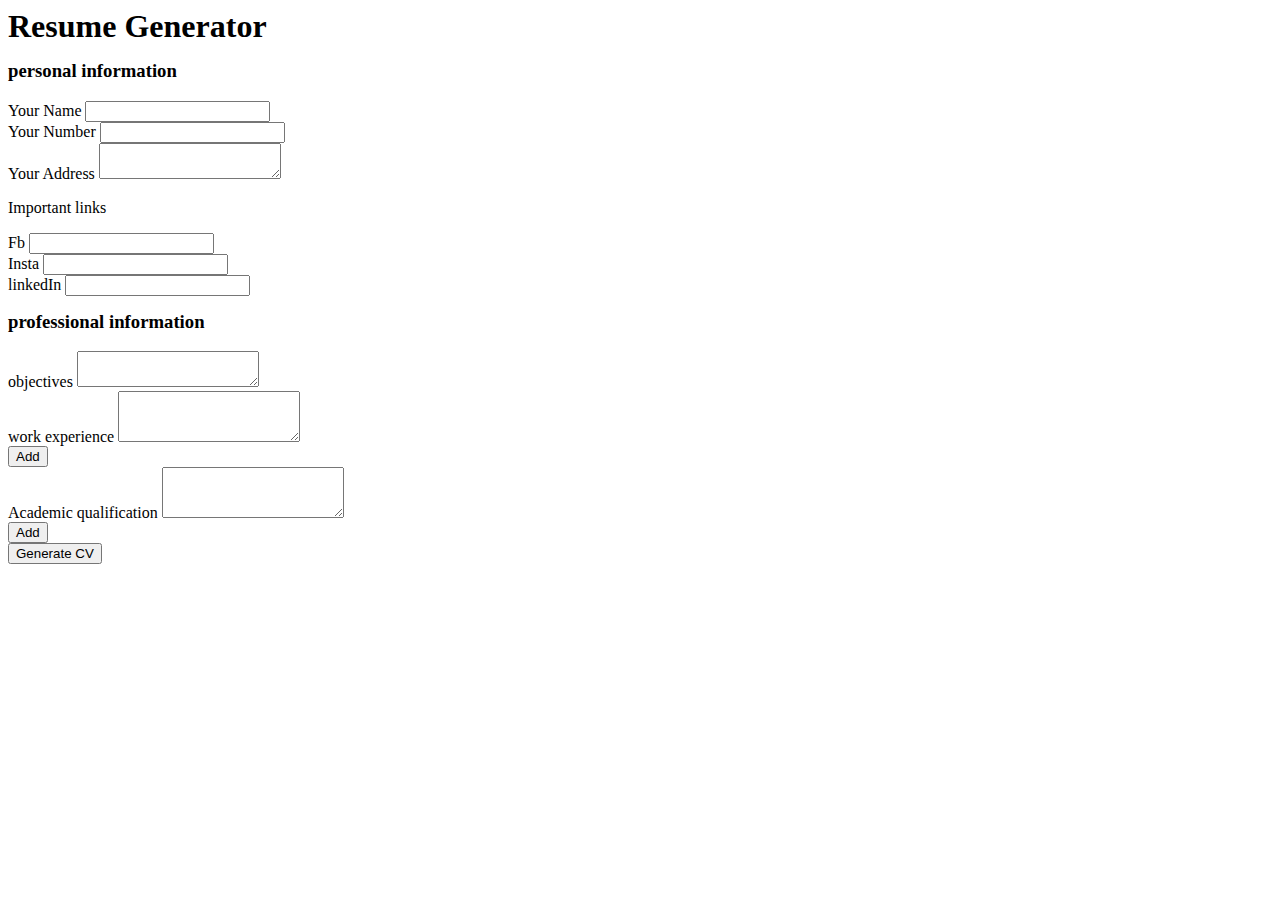
<file: index.html>
<!DOCTYPE html>
<html lang="en">
<head>
    <meta charset="UTF-8">
    <meta http-equiv="X-UA-Compatible" content="IE=edge">
    <meta name="viewport" content="width=device-width, initial-scale=1.0">
    <title>Resume Gen</title>
    <link href="https://cdn.jsdelivr.net/npm/bootstrap@5.0.2/dist/css/bootstrap.min.css" rel="stylesheet" integrity="sha384-EVSTQN3/azprG1Anm3QDgpJLIm9Nao0Yz1ztcQTwFspd3yD65VohhpuuCOmLASjC" crossorigin="anonymous" />
    <link rel="stylesheet" href="style.css" />
</head>
<body>
    <div class="container"id="cv-form">
        <h1 class="text-center">Resume Generator</h1>
    <div class="row">
        <div class="col-md-6">
            <h3>personal information</h3>
            <div class="formg">
                <label for="nameField">Your Name</label>
                <input type="text" id="nameField" class="form-control" />
            </div>
            <div class="formg mt-2">
                <label for="contactField">Your Number</label>
                <input type="text" id="contactField" class="form-control" />
            </div>
            <div class="formg mt-2">
                <label for="addressField">Your Address</label>
                <textarea row="10" type="text" id="addressField" class="form-control" ></textarea>
            </div>
            <p class="sec-text">Important links</p>
            <div class="formg mt-2"> 
                <label for="fbField">Fb</label>
                <input type="text" id="fbField" class="form-control" />
            </div>
            <div class="formg mt-2">
                <label for="instaField">Insta</label>
                <input type="text" id="instaField" class="form-control" />
            </div>
            <div class="formg mt-2">
                <label for="linkedinField">linkedIn</label>
                <input type="text" id="linkedinField" class="form-control" />
            </div>
           
        </div>
    <div class="col-md-6">
        <h3>professional information</h3>
        <div class="formg mt-2">
            <label for="objectives">objectives</label>
            <textarea id="objField" row="10" type="text" id="objectives" class="form-control wefield" ></textarea>
        </div>
        <div class="formg mt-2" id="we">
            <label for="exp">work experience</label>
            
            <textarea rows="3" type="text" id="exp" class="form-control wefield" ></textarea>
            
            <div class="container text-center mt-2" id="weAddButton">

                <button onclick="addnewwefield()" btn btn-primary btn-sm mt-3" id="weAddButton">Add</button>
             </div>

        </div>
        <div class="formg mt-2" id="aq">
            <label for="acd">Academic qualification</label>
            
            <textarea rows="3" type="text" id="acd" class="form-control aqfield" ></textarea>
            
            <div class="container text-center" id="aqAddButton">

                <button onclick="addnewaqfield()" class="btn btn-primary btn-sm mt-3" id="aqAddButton">Add</button>
            </div>

        </div>


    </div>
    </div>
    <div class="container mt-3  text-center">
        <button onclick="generateCV()" class="btn btn-primary btn-lg">Generate CV</button>
    </div>
    </div>
    
    <div class="container" id="cv-template">
        <div class="row">
            <div class="col-md-4 text-center py-5 background">
                <img src="profile-user.png" alt="" class="img-fluid myimg"> 

                <div class="container">
                    <p id="nameT1">fsdfdfffffgdggg</p>
                    <p id="contactT">98546655656</p>
                    <p id="addressT">sdfgfgggggggggrgr</p>
                    
                    <hr />
                    <p><a id="fbT" href="#">my fb</a></p>
                    <p><a id="instaT" href="#">my insta</a></p>
                    <p><a id="linkedT" href="#">my linkedin</a></p>



                </div>
            </div>
            <div class="col-md-8 py-5">
                <h1 id="nameT2" class="text-center" style="font-weight: 980;">Name</h1>

                <div class="card mt-4">
                    <div class="card-header background">
                        <h3>Objective</h3>
                    </div>
                    <div class="card-body">
                        <p id="objectiveT">Lorem ipsum dolor sit amet consectetur adipisicing elit. Eligendi debitis esse dolor quo alias enim quia ea
                            
                            consequuntur aperiam, et architecto fugit ad magni corrupti deserunt aliquid sequi hic quae.</p>
                    </div>
                </div>

                <div class="card mt-4">
                    <div class="card-header background">
                        <h3>Work Experience</h3>
                    </div>
                    <div class="card-body">
                        <ul id="weT">
                            <li>Lorem ipsum dolor sit amet, consectetur adipisicing elit. Vitae, aliquid?</li>
                            <li>Lorem ipsum dolor sit amet, consectetur adipisicing elit. Vitae, aliquid?</li>
                            <li>Lorem ipsum dolor sit amet, consectetur adipisicing elit. Vitae, aliquid?</li>

                        </ul>
                    </div>
                </div>

                <div class="card mt-4">
                    <div class="card-header background">
                        <h3>Academic qualification</h3>
                    </div>
                    <div class="card-body">
                        <ul id="aqT">
                            <li>Lorem ipsum dolor sit amet, consectetur adipisicing elit. Vitae, aliquid?</li>
                            <li>Lorem ipsum dolor sit amet, consectetur adipisicing elit. Vitae, aliquid?</li>
                            <li>Lorem ipsum dolor sit amet, consectetur adipisicing elit. Vitae, aliquid?</li>

                        </ul>
                    </div>
                </div>
                <div class="container mt-3 text-center">
                    <button onclick="printCV()" class="btn background">PRINT CV</button>
                </div>
            </div>
        </div>
    </div>
    <script src="https://cdn.jsdelivr.net/npm/bootstrap@5.0.2/dist/js/bootstrap.bundle.min.js" integrity="sha384-MrcW6ZMFYlzcLA8Nl+NtUVF0sA7MsXsP1UyJoMp4YLEuNSfAP+JcXn/tWtIaxVXM" crossorigin="anonymous"></script>
    <script src="script.js"></script>
</body>
</html>
</file>
<file: style.css>
h1 {
    margin-top: 5px;
    margin-bottom: 10px;
}
h3 {
    margin-top: 15px;
}

.myimg {
    width: 200px;
}
.background {
    background-color: rgb(207, 206, 204) ;
}
#cv-template {
    display: none;
}
</file>
